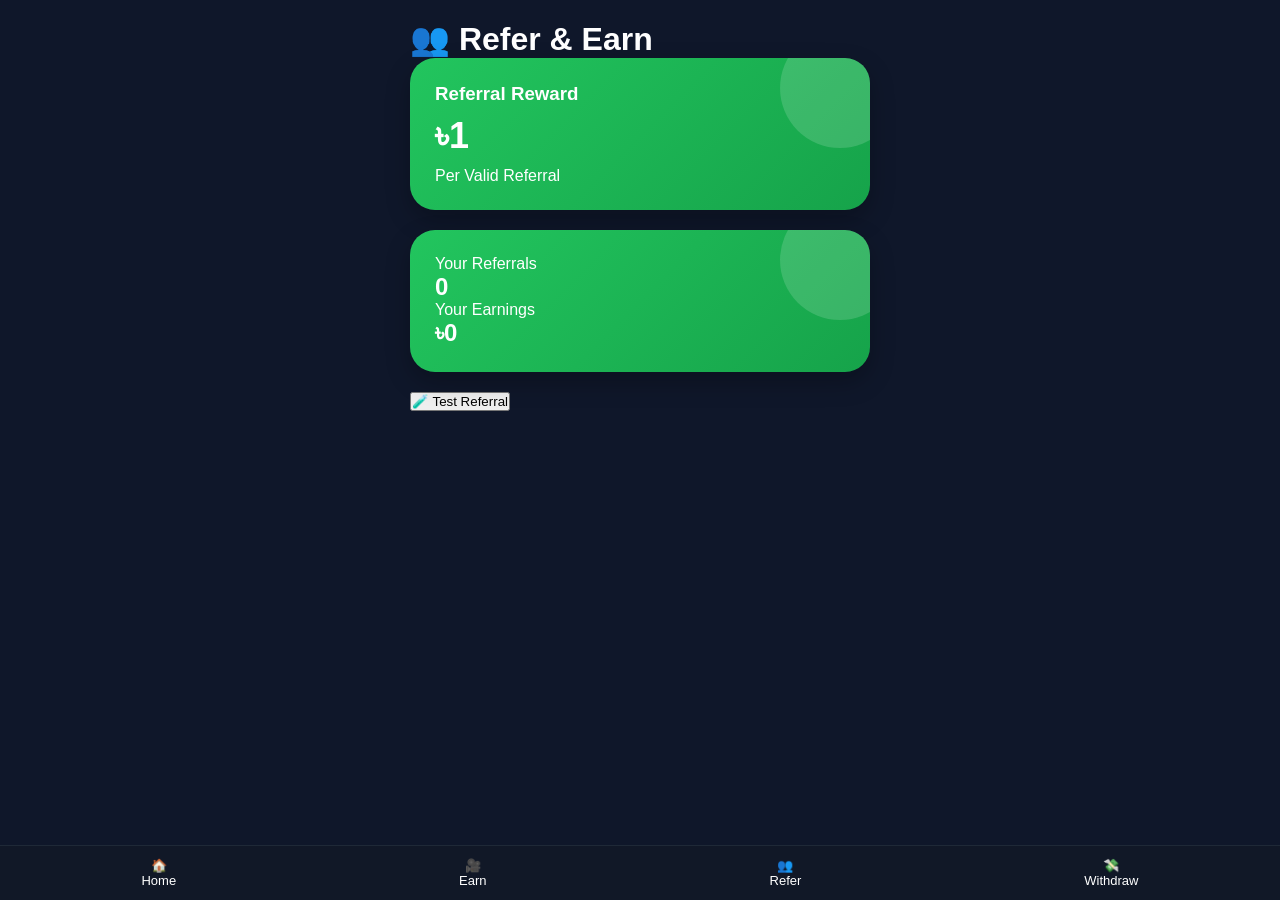
<file: refer.html>
<!DOCTYPE html>
<html>
<head>
<meta charset="UTF-8">
<meta name="viewport" content="width=device-width, initial-scale=1.0">
<title>Refer & Earn</title>
    <script src="https://telegram.org/js/telegram-web-app.js"></script>
<link rel="stylesheet" href="style.css">
</head>
<body>

<div class="container">

<h1>👥 Refer & Earn</h1>

<div class="balance-card">

<h3>Referral Reward</h3>

<h1>৳1</h1>

<p>Per Valid Referral</p>

</div>

<div class="balance-card">

<p>Your Referrals</p>

<h2 id="referrals">0</h2>

<p>Your Earnings</p>

<h2 id="refEarnings">৳0</h2>

</div>

<button class="btn" onclick="testReferral()">
🧪 Test Referral
</button>

</div>
<div class="bottom-nav">
    <a href="index.html">🏠<br>Home</a>
    <a href="ads.html">🎥<br>Earn</a>
    <a href="refer.html">👥<br>Refer</a>
    <a href="withdraw.html">💸<br>Withdraw</a>
</div>

    <script>
        function testReferral(){

let referrals =
parseInt(
localStorage.getItem("referrals")
|| 0
);

referrals++;

localStorage.setItem(
"referrals",
referrals
);

updateReferralData();

alert("Referral Added");

}
function copyReferral(){

let userId =
window.Telegram.WebApp.initDataUnsafe.user.id;

let link =
"https://t.me/QuickTakaEarnBot?start=" + userId;

navigator.clipboard.writeText(link);

alert("Referral Link Copied");

}
</script>
  <script>
function copyReferral(){

const tg = window.Telegram?.WebApp;

if(!tg){
    alert("Please open inside Telegram");
    return;
}

const userId = tg.initDataUnsafe.user.id;

const link =
"https://t.me/QuickTakaEarnBot?start=" + userId;

navigator.clipboard.writeText(link);

alert("Referral Link Copied");

}
</script>

    <script>
function copyReferral(){

try {

const tg = window.Telegram.WebApp;

const userId = tg.initDataUnsafe.user.id;

const link =
"https://t.me/QuickTakaEarnBot?start=" + userId;

navigator.clipboard.writeText(link);

alert(link);

}
catch(error){

alert(error);

}

}
</script>
    <script>

if(localStorage.getItem("referrals")==null){
localStorage.setItem("referrals","0");
}

function updateReferralData(){

let referrals =
localStorage.getItem("referrals");

document.getElementById("referrals")
.innerHTML = referrals;

document.getElementById("refEarnings")
.innerHTML =
"৳" + referrals;

}

updateReferralData();

</script>
</body>
</html>
</file>
<file: style.css>
*{
margin:0;
padding:0;
box-sizing:border-box;
}

body{
background:#0f172a;
font-family:Arial,sans-serif;
color:white;
padding-bottom:90px;
}

.container{
max-width:500px;
margin:auto;
padding:20px;
}

.welcome{
margin-top:15px;
margin-bottom:20px;
}

.welcome h3{
font-size:24px;
}

.welcome p{
color:#94a3b8;
margin-top:5px;
}

.balance-card{
background:linear-gradient(135deg,#22c55e,#16a34a);
padding:25px;
border-radius:25px;
margin-bottom:20px;
box-shadow:0 10px 25px rgba(0,0,0,.25);
  position:relative;
overflow:hidden;
}
.balance-card::before{
content:"";
position:absolute;
top:-30px;
right:-30px;
width:120px;
height:120px;
background:rgba(255,255,255,.15);
border-radius:50%;
}

.balance-card h1{
font-size:36px;
margin:10px 0;
}

.grid{
display:grid;
grid-template-columns:1fr 1fr;
gap:15px;
}

.card-btn{
background:#1e293b;
border-radius:20px;
padding:25px;
text-align:center;
text-decoration:none;
color:white;
font-size:28px;
transition:.3s;
}

.card-btn span{
display:block;
margin-top:10px;
font-size:15px;
}

.card-btn:hover{
transform:translateY(-3px);
}

.stats-card{
background:#1e293b;
padding:20px;
border-radius:20px;
margin-top:20px;
display:flex;
justify-content:space-between;
text-align:center;
}

.bottom-nav{
position:fixed;
bottom:0;
left:0;
width:100%;
background:#111827;
display:flex;
justify-content:space-around;
padding:12px 0;
border-top:1px solid #1f2937;
}

.bottom-nav a{
color:white;
text-decoration:none;
font-size:13px;
text-align:center;
}
.quick-stats{
display:grid;
grid-template-columns:repeat(3,1fr);
gap:10px;
margin-top:20px;
}

.stat-box{
background:#1e293b;
padding:15px;
border-radius:18px;
text-align:center;
}

.stat-box h2{
color:#22c55e;
margin-bottom:5px;
}

.stat-box p{
font-size:12px;
color:#94a3b8;
}
.top-bar{
display:flex;
align-items:center;
gap:12px;
margin-bottom:20px;
}

.avatar{
width:55px;
height:55px;
border-radius:50%;
background:linear-gradient(135deg,#22c55e,#16a34a);
display:flex;
align-items:center;
justify-content:center;
font-weight:bold;
font-size:20px;
color:white;
}

.top-bar p{
color:#94a3b8;
font-size:13px;
}
</file>
